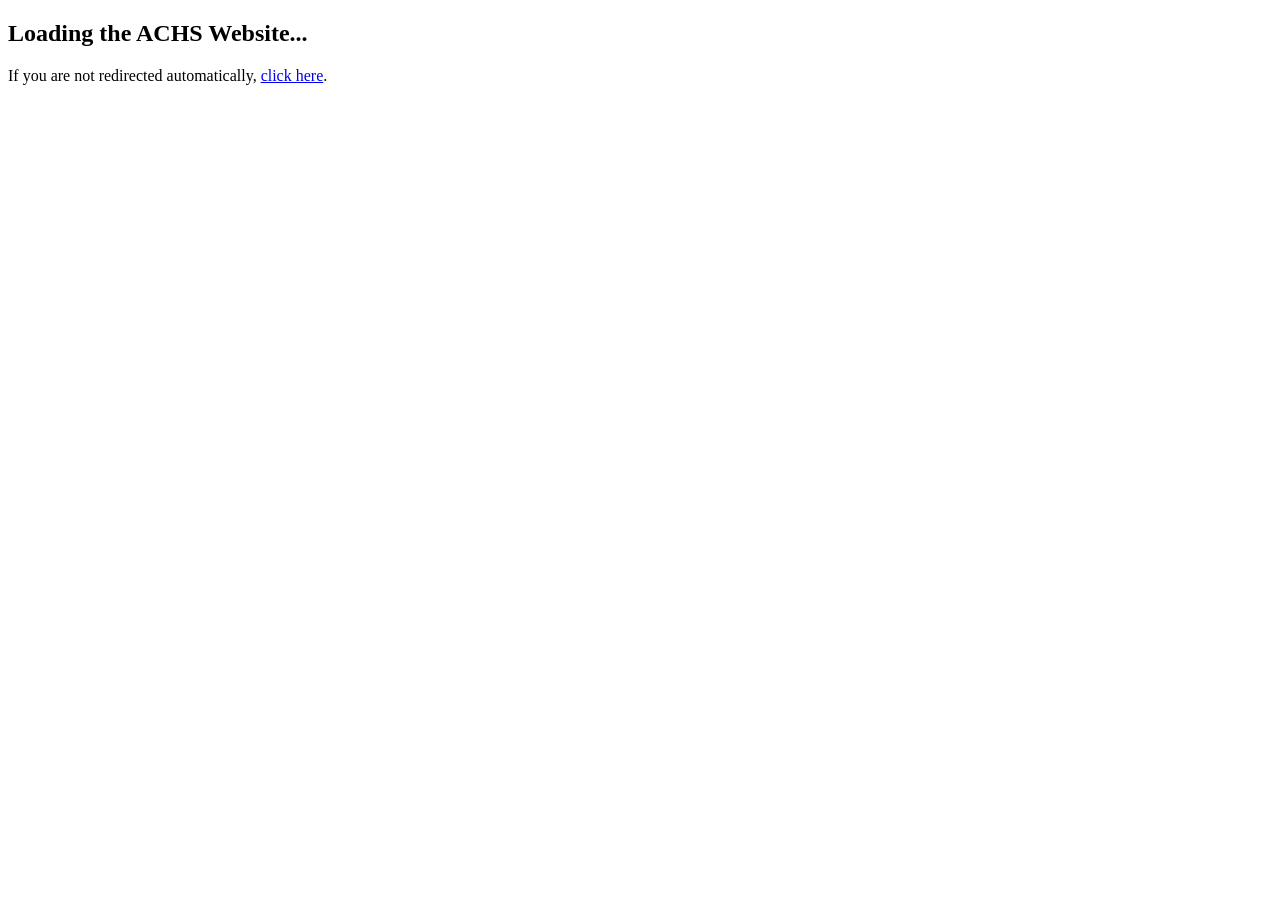
<file: Lab2/index.html>
<!DOCTYPE html>
<html lang="en">
<head>
    <meta charset="UTF-8">
    <title>Redirecting...</title>

    <!-- Automatic Redirect -->
    <meta http-equiv="refresh" content="3;url=https://achsnepal.edu.np/">

</head>
<body>
    <h2>Loading the ACHS Website...</h2>
    <p>If you are not redirected automatically, 
        <a href="https://achsnepal.edu.np/">click here</a>.
    </p>
</body>
</html>
</file>
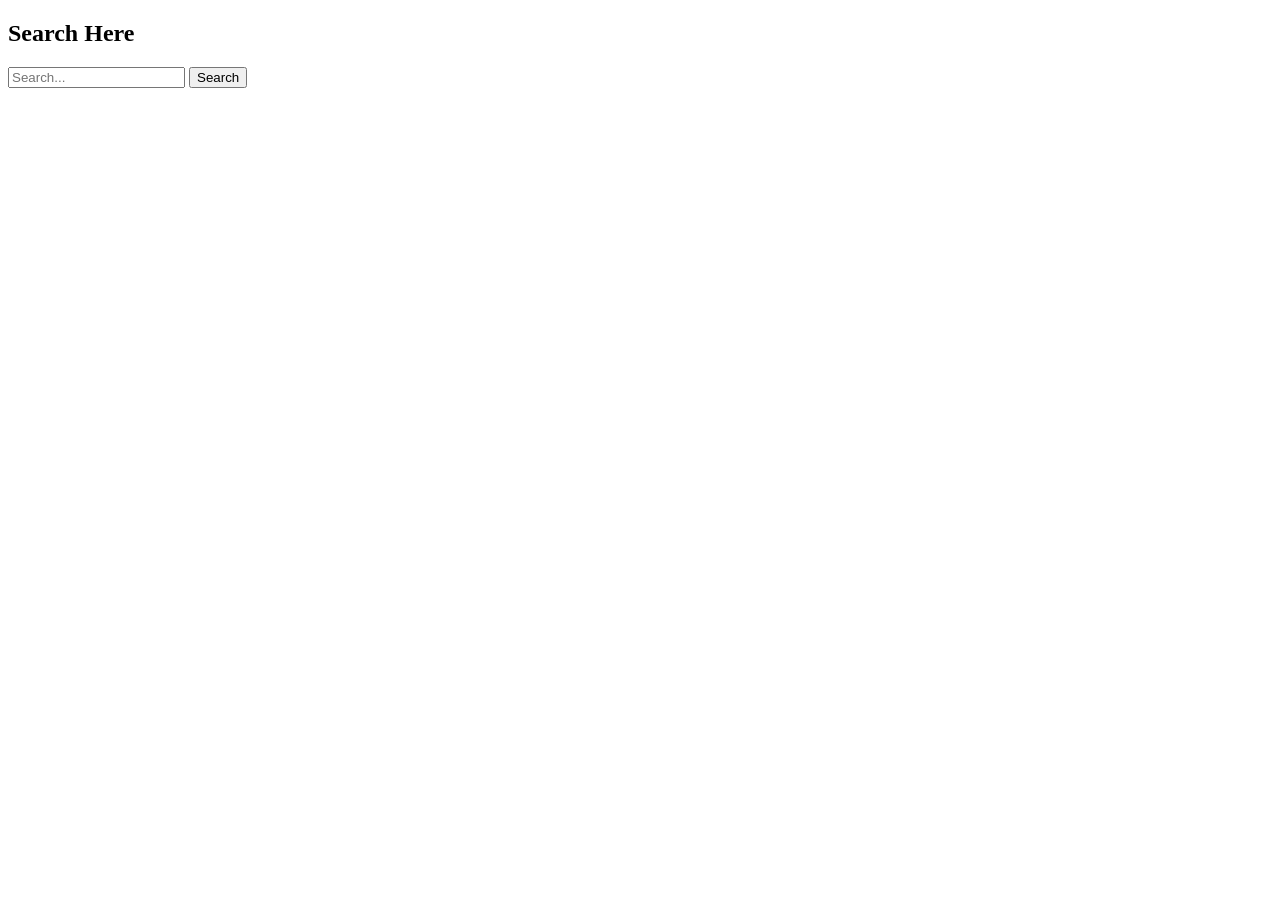
<file: lab1/GET_method.html>
<!DOCTYPE html>
<html>
<head>
    <title>Search Bar using GET</title>
</head>
<body>

    <h2>Search Here</h2>

    <form action="search.html" method="get">
        <input type="text" name="query" placeholder="Search..." required>
        <input type="submit" value="Search">
    </form>

</body>
</html>
</file>
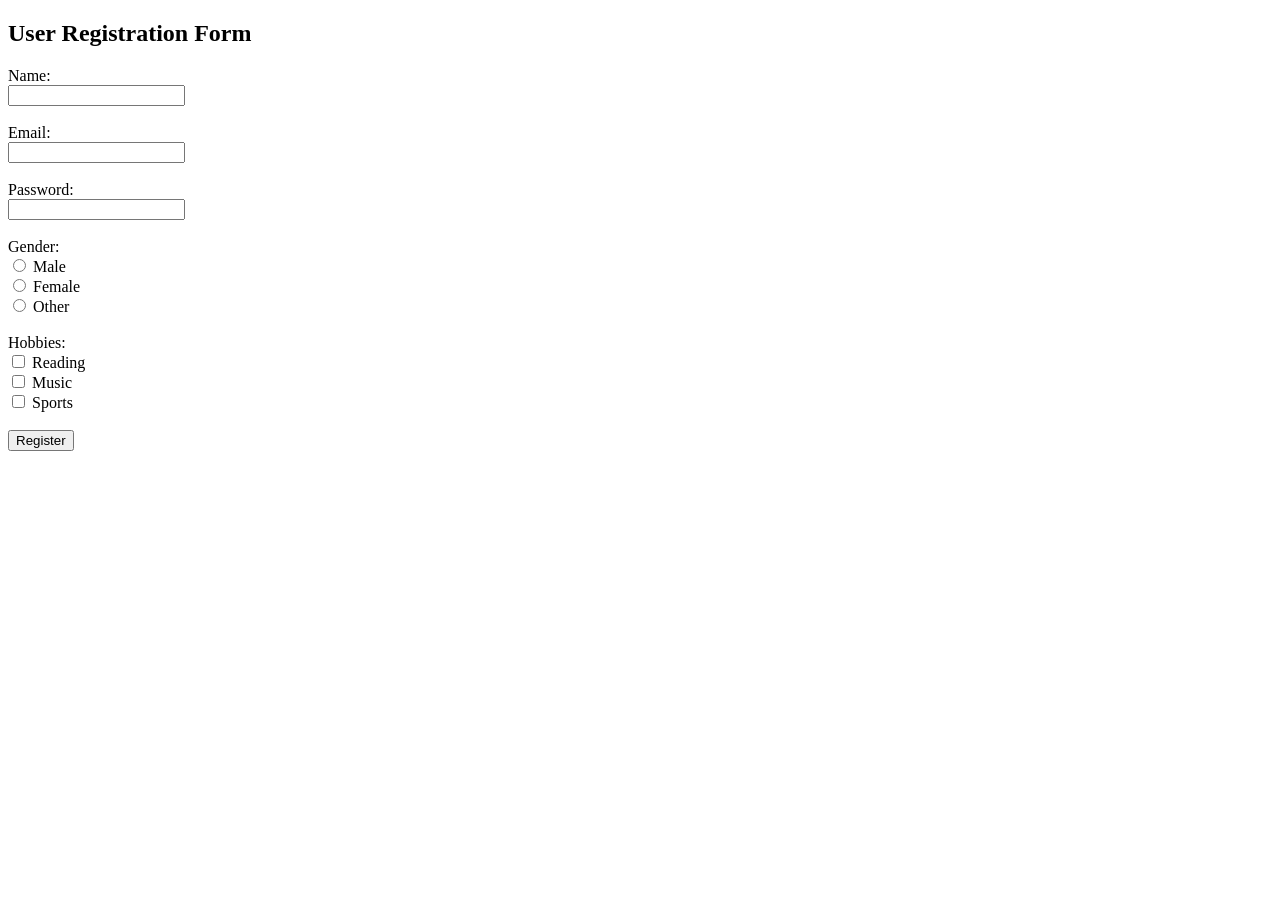
<file: lab1/regestration.html>
<!DOCTYPE html>
<html>
<head>
    <title>User Registration Form</title>
</head>
<body>

    <h2>User Registration Form</h2>

    <form action="register.php" method="post">

        <!-- Name -->
        <label>Name:</label><br>
        <input type="text" name="name" required><br><br>

        <!-- Email -->
        <label>Email:</label><br>
        <input type="email" name="email" required><br><br>

        <!-- Password -->
        <label>Password:</label><br>
        <input type="password" name="password" required><br><br>

        <!-- Gender -->
        <label>Gender:</label><br>
        <input type="radio" name="gender" value="Male"> Male<br>
        <input type="radio" name="gender" value="Female"> Female<br>
        <input type="radio" name="gender" value="Other"> Other<br><br>

        <!-- Hobbies -->
        <label>Hobbies:</label><br>
        <input type="checkbox" name="hobbies[]" value="Reading"> Reading<br>
        <input type="checkbox" name="hobbies[]" value="Music"> Music<br>
        <input type="checkbox" name="hobbies[]" value="Sports"> Sports<br><br>

        <!-- Submit Button -->
        <input type="submit" value="Register">

    </form>

</body>
</html>
</file>
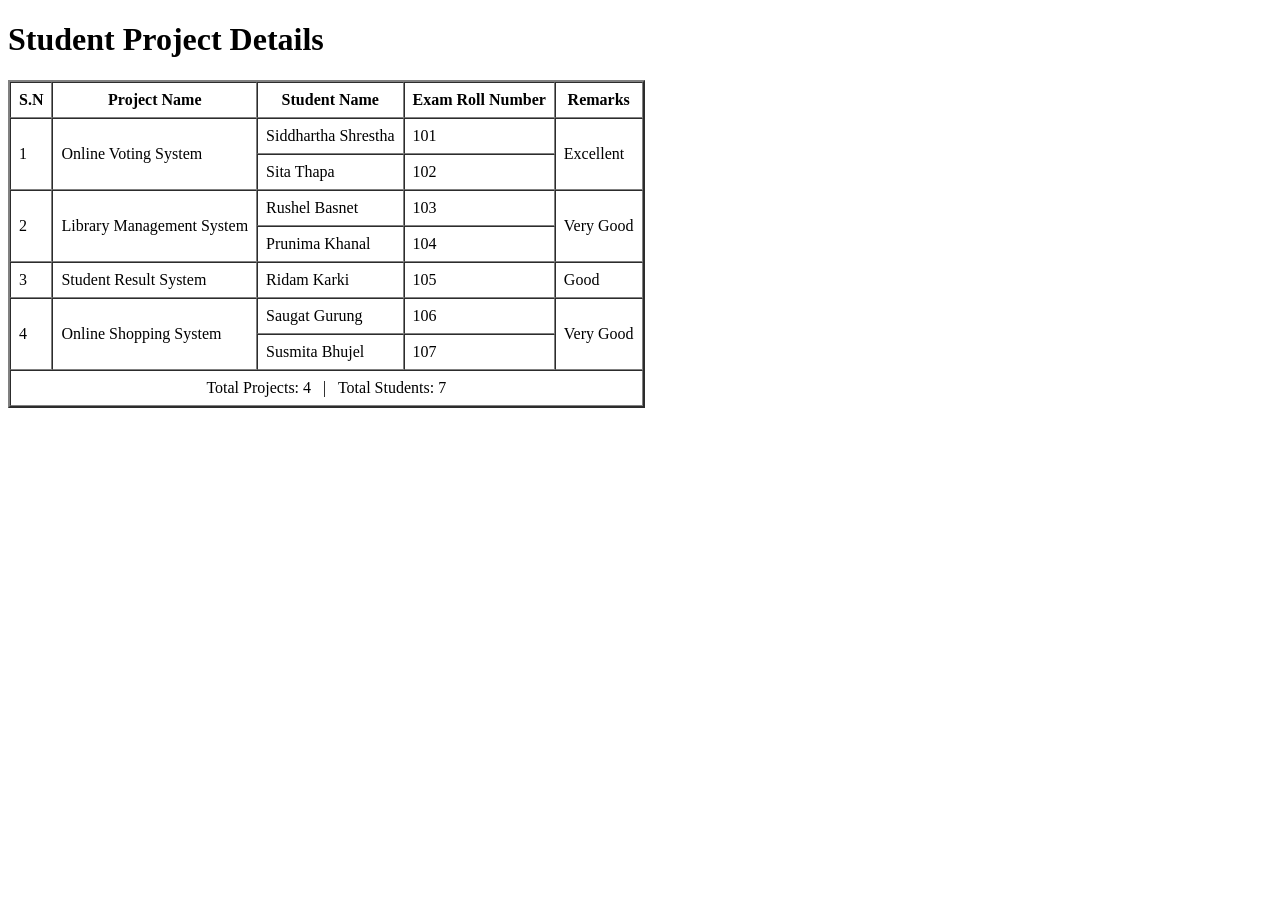
<file: lab1/simple web page.html>
<!DOCTYPE html>
<html>
<head>
    <title>Student Project Table</title>
</head>
<body>

    <h1>Student Project Details</h1>

    <table border="2" cellpadding="8" cellspacing="0">
        
        <!-- Table Header -->
        <thead>
            <tr>
                <th>S.N</th>
                <th>Project Name</th>
                <th>Student Name</th>
                <th>Exam Roll Number</th>
                <th>Remarks</th>
            </tr>
        </thead>

        <!-- Table Body -->
        <tbody>
            <tr>
                <td rowspan="2">1</td>
                <td rowspan="2">Online Voting System</td>
                <td>Siddhartha Shrestha</td>
                <td>101</td>
                <td rowspan="2">Excellent</td>
            </tr>
            <tr>
                <td>Sita Thapa</td>
                <td>102</td>
            </tr>

            <tr>
                <td rowspan="2">2</td>
                <td rowspan="2">Library Management System</td>
                <td>Rushel Basnet</td>
                <td>103</td>
                <td rowspan="2">Very Good</td>
            </tr>
            <tr>
                <td>Prunima Khanal</td>
                <td>104</td>
            </tr>

            <tr>
                <td>3</td>
                <td>Student Result System</td>
                <td>Ridam Karki</td>
                <td>105</td>
                <td>Good</td>
            </tr>

            <tr>
                <td rowspan="2">4</td>
                <td rowspan="2">Online Shopping System</td>
                <td>Saugat Gurung</td>
                <td>106</td>
                <td rowspan="2">Very Good</td>
            </tr>
            <tr>
                <td>Susmita Bhujel</td>
                <td>107</td>
            </tr>
        </tbody>

        <!-- Table Footer -->
        <tfoot>
            <tr>
                <td colspan="5" align="center">
                    Total Projects: 4 &nbsp; | &nbsp; Total Students: 7
                </td>
            </tr>
        </tfoot>

    </table>

</body>
</html>
</file>
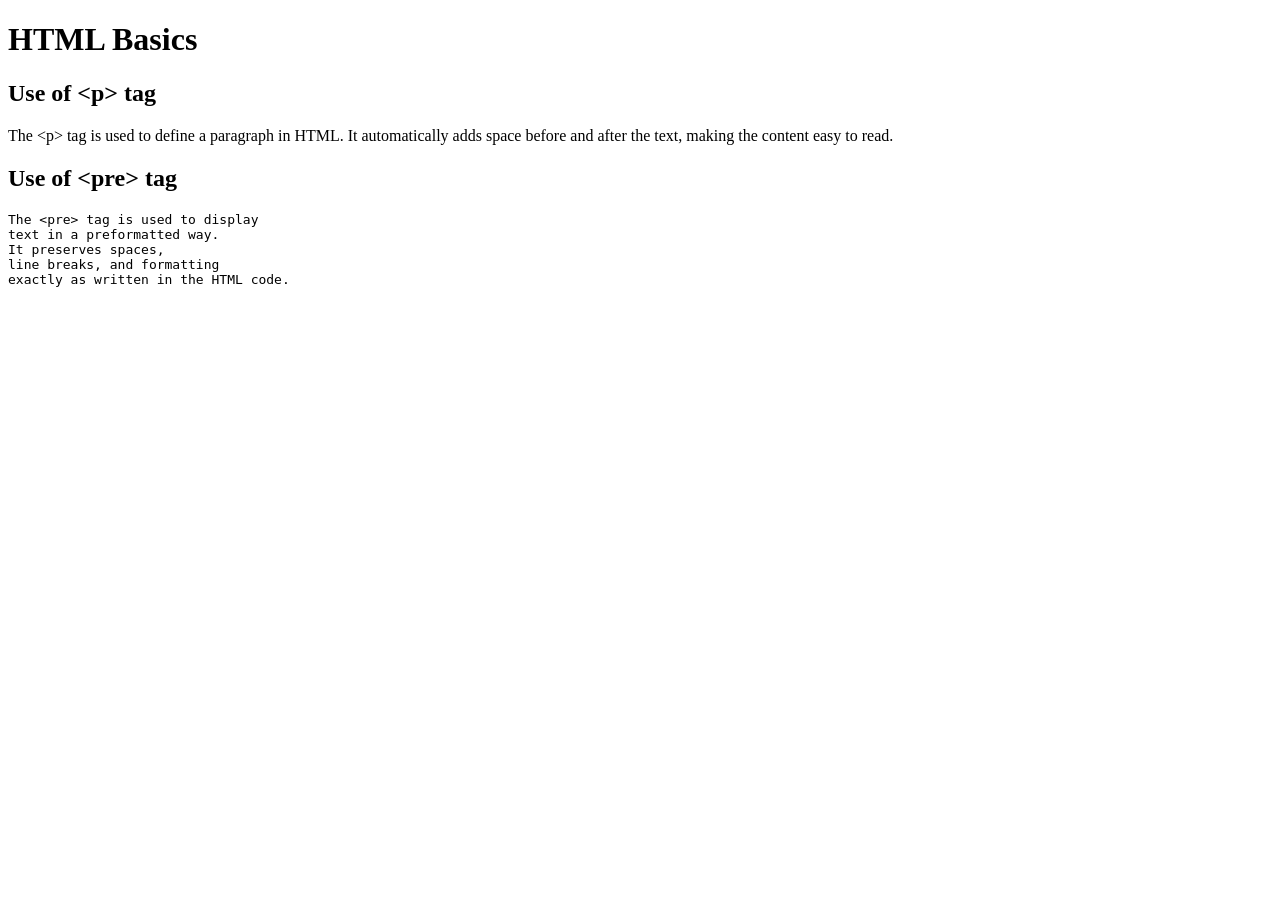
<file: lab1/simple website introduction to HTLM.html>
<!DOCTYPE html>
<html>
<head>
    <title>Introduction to HTML</title>
</head>
<body>

    <!-- Main Heading -->
    <h1>HTML Basics</h1>

    <!-- Section 1 -->
    <h2>Use of &lt;p&gt; tag</h2>
    <p>
        The &lt;p&gt; tag is used to define a paragraph in HTML. 
        It automatically adds space before and after the text, 
        making the content easy to read.
    </p>

    <!-- Section 2 -->
    <h2>Use of &lt;pre&gt; tag</h2>
    <pre>
The &lt;pre&gt; tag is used to display
text in a preformatted way.
It preserves spaces,
line breaks, and formatting
exactly as written in the HTML code.
    </pre>

</body>
</html>
</file>
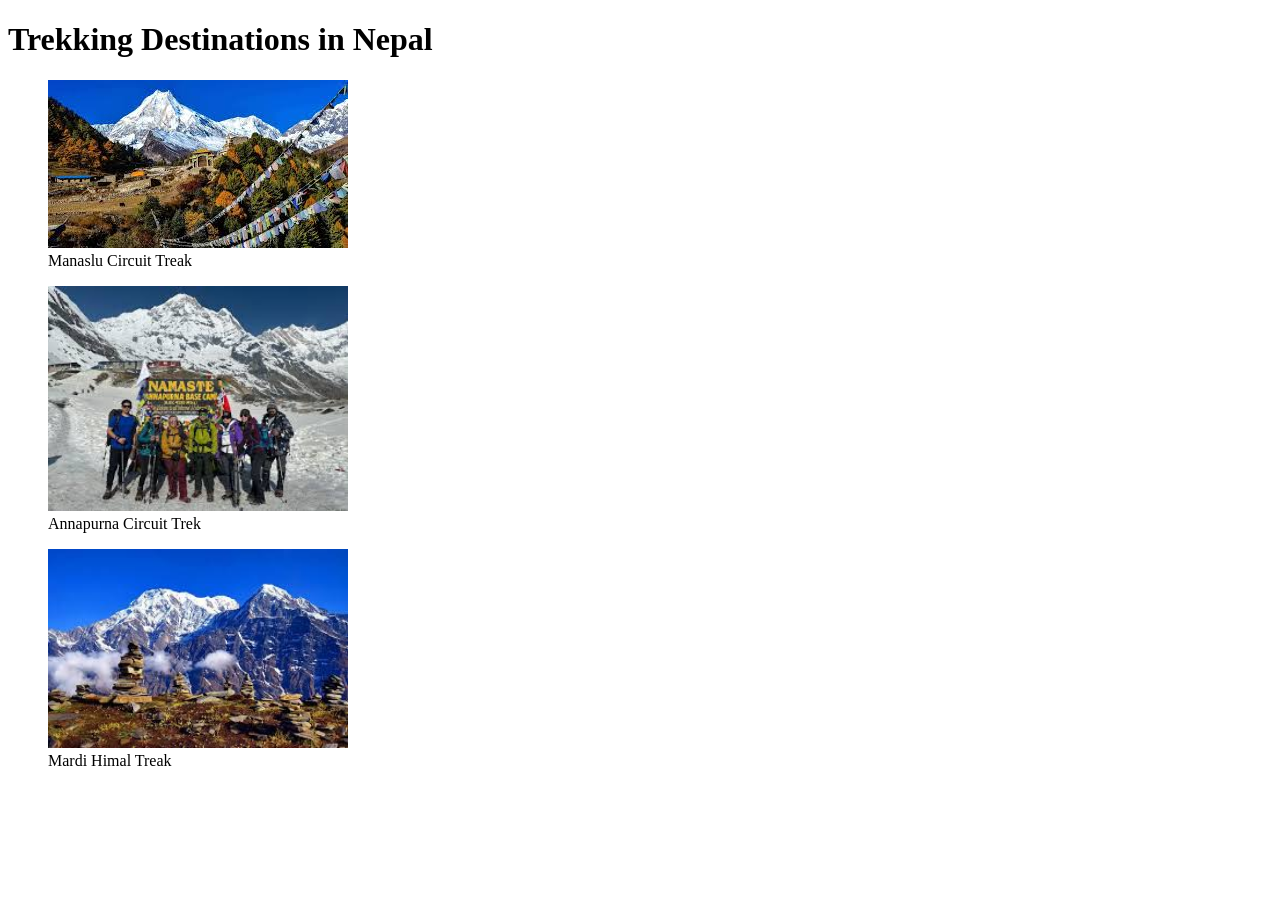
<file: lab1/Treking destination.html>
<!DOCTYPE html>
<html>
<head>
    <title>Top 3s Trekking Destinations in Nepal</title>
</head>
<body>

    <h1>Trekking Destinations in Nepal</h1>

    <figure>
        <img src="manaslu.jpg" alt="Manaslu Circuit Treak" width="300">
        <figcaption>Manaslu Circuit Treak</figcaption>
    </figure>

    <figure>
        <img src="annapurna.jpg" alt="Annapurna Circuit Trek" width="300">
        <figcaption>Annapurna Circuit Trek</figcaption>
    </figure>

    <figure>
        <img src="mardi.jpg" alt="Mardi Himal Treak" width="300">
        <figcaption>Mardi Himal Treak</figcaption>
    </figure>

</body>
</html>
</file>
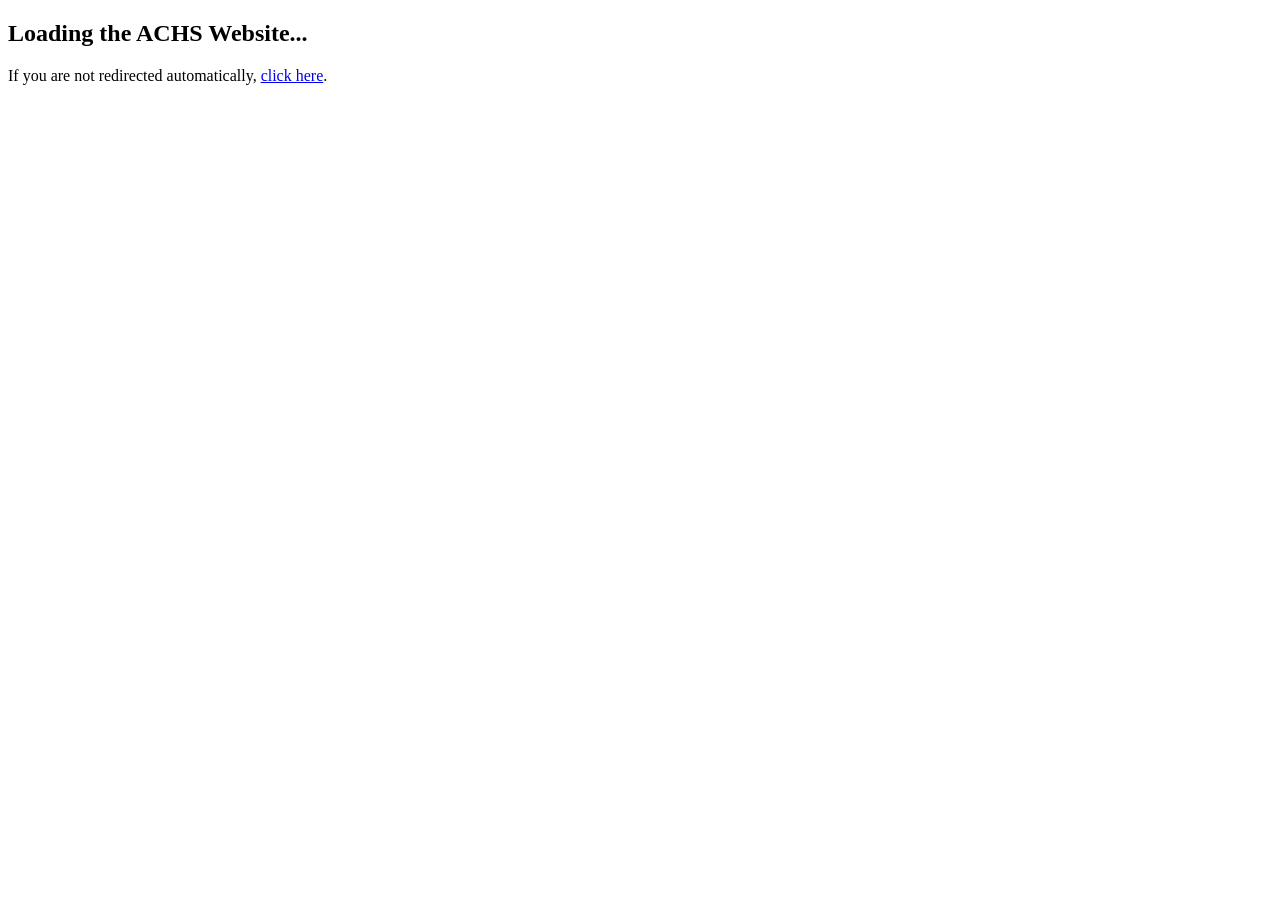
<file: Lab2/home.html>
<!DOCTYPE html>
<html lang="en">
<head>
    <meta charset="UTF-8">
    <title>Redirecting...</title>

    <!-- Automatic Redirect -->
    
    <meta http-equiv="refresh" content="2;url=https://achsnepal.edu.np/"

</head>
<body>
    <h2>Loading the ACHS Website...</h2>
    <p>If you are not redirected automatically, 
        <a href="https://achsnepal.edu.np/">click here</a>.
    </p>
</body>
</html>
</file>
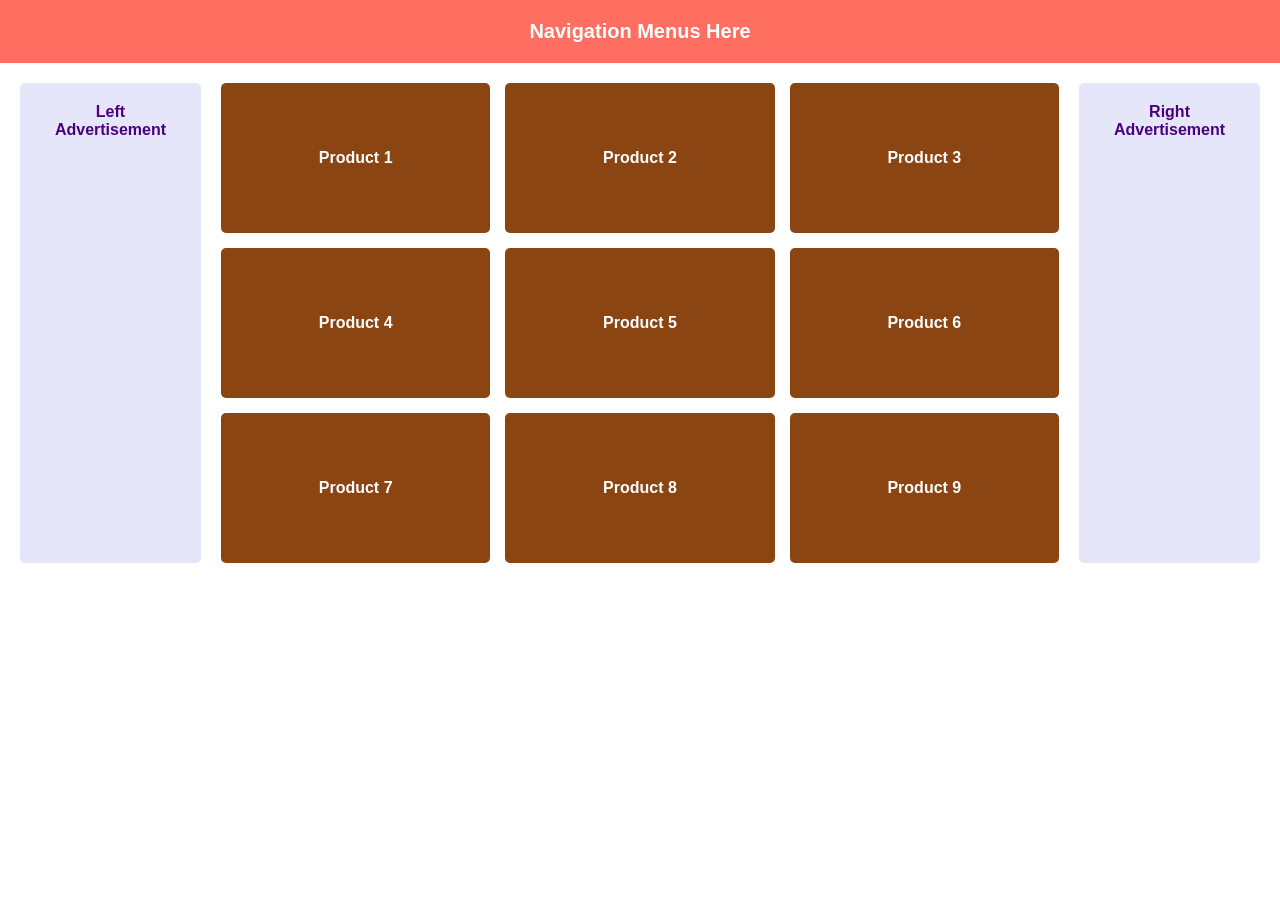
<file: lab3/qn1index.html>
<!DOCTYPE html>
<html lang="en">
<head>
    <meta charset="UTF-8">
    <title>Ecommerce Layout</title>
    <link rel="stylesheet" href="style.css">
</head>
<body>

    <!-- Navigation Bar -->
    <div class="nav">
        Navigation Menus Here
    </div>

    <!-- Main Container -->
    <div class="main-container">

        <!-- Left Advertisement -->
        <div class="ad-left">
            Left Advertisement
        </div>

        <!-- Product Display Section -->
        <div class="products">
            <div class="product">Product 1</div>
            <div class="product">Product 2</div>
            <div class="product">Product 3</div>
            <div class="product">Product 4</div>
            <div class="product">Product 5</div>
            <div class="product">Product 6</div>
            <div class="product">Product 7</div>
            <div class="product">Product 8</div>
            <div class="product">Product 9</div>
        </div>

        <!-- Right Advertisement -->
        <div class="ad-right">
            Right Advertisement
        </div>

    </div>

</body>
</html>
</file>
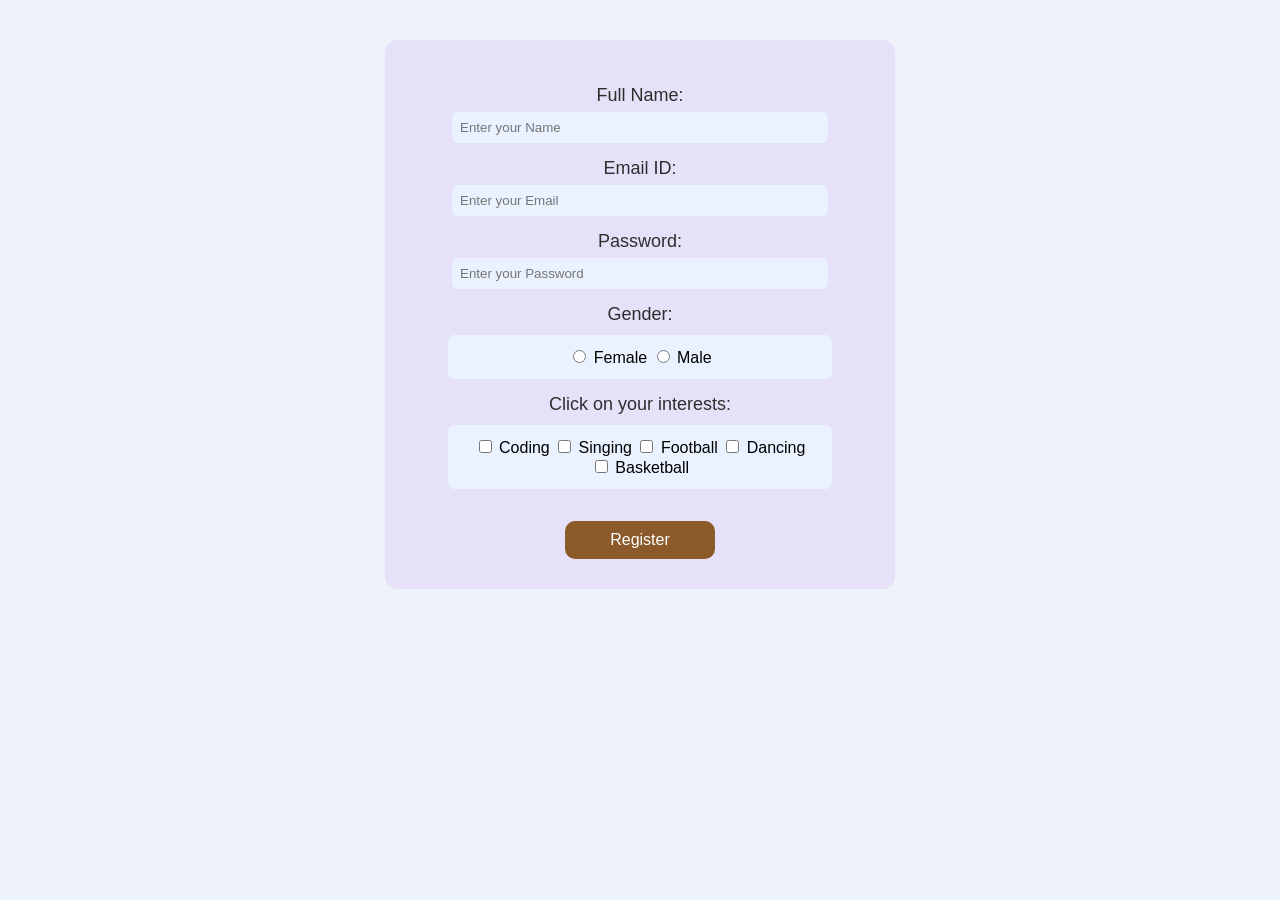
<file: lab3/qn3form.html>
<!DOCTYPE html>
<html lang="en">
<head>
    <meta charset="UTF-8">
    <title>QN3 Form</title>
    <link rel="stylesheet" href="qn3style.css">
</head>
<body>

<div class="outer-box">
    <div class="form-box">
        <form>
            <label>Full Name:</label>
            <input type="text" placeholder="Enter your Name">

            <label>Email ID:</label>
            <input type="email" placeholder="Enter your Email">

            <label>Password:</label>
            <input type="password" placeholder="Enter your Password">

            <label>Gender:</label>
            <div class="gender-box">
                <input type="radio" name="gender"> Female
                <input type="radio" name="gender"> Male
            </div>

            <label>Click on your interests:</label>
            <div class="interest-box">
                <input type="checkbox"> Coding
                <input type="checkbox"> Singing
                <input type="checkbox"> Football
                <input type="checkbox"> Dancing <br>
                <input type="checkbox"> Basketball
            </div>

            <button type="submit">Register</button>
        </form>
    </div>
</div>

</body>
</html>
</file>
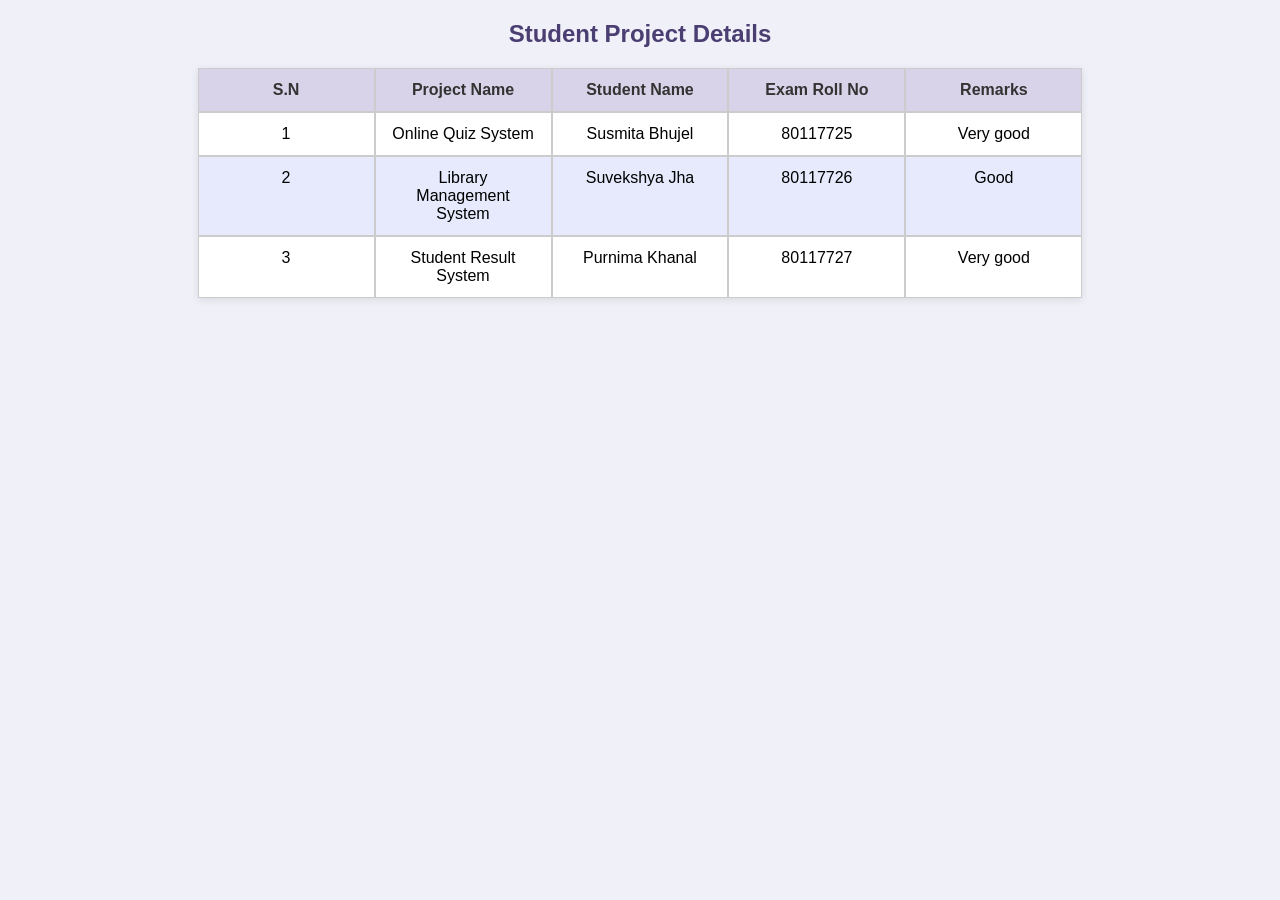
<file: lab3/table.html>
<!DOCTYPE html>
<html>
<head>
    <title>Student Project Details</title>
    <style>
        body {
            font-family: Arial, sans-serif;
            background-color: #f0f0f8;
            text-align: center;
        }
        h2 {
            color: #4b3e72;
        }
        .table {
            width: 70%;
            margin: 20px auto;
            border-collapse: collapse;
            box-shadow: 0 2px 8px rgba(0,0,0,0.1);
        }
        .row {
            display: flex;
        }
        .header, .cell {
            flex: 1;
            padding: 12px 15px;
            border: 1px solid #ccc;
        }
        .header {
            background-color: #d8d3e8;
            color: #333;
            font-weight: bold;
        }
        .row:nth-child(odd) .cell {
            background-color: #e6eafc; /* rows 1 and 3 same color */
        }
        .row:nth-child(even) .cell {
            background-color: #ffffff; /* row 2 different color */
        }
    </style>
</head>
<body>
    <h2>Student Project Details</h2>

    <div class="table">
        <!-- Header Row -->
        <div class="row">
            <div class="header">S.N</div>
            <div class="header">Project Name</div>
            <div class="header">Student Name</div>
            <div class="header">Exam Roll No</div>
            <div class="header">Remarks</div>
        </div>

        <!-- Data Rows -->
        <div class="row">
            <div class="cell">1</div>
            <div class="cell">Online Quiz System</div>
            <div class="cell">Susmita Bhujel</div>
            <div class="cell">80117725</div>
            <div class="cell">Very good</div>
        </div>

        <div class="row">
            <div class="cell">2</div>
            <div class="cell">Library Management System</div>
            <div class="cell">Suvekshya Jha</div>
            <div class="cell">80117726</div>
            <div class="cell">Good</div>
        </div>

        <div class="row">
            <div class="cell">3</div>
            <div class="cell">Student Result System</div>
            <div class="cell">Purnima Khanal</div>
            <div class="cell">80117727</div>
            <div class="cell">Very good</div>
        </div>
    </div>

</body>
</html>
</file>
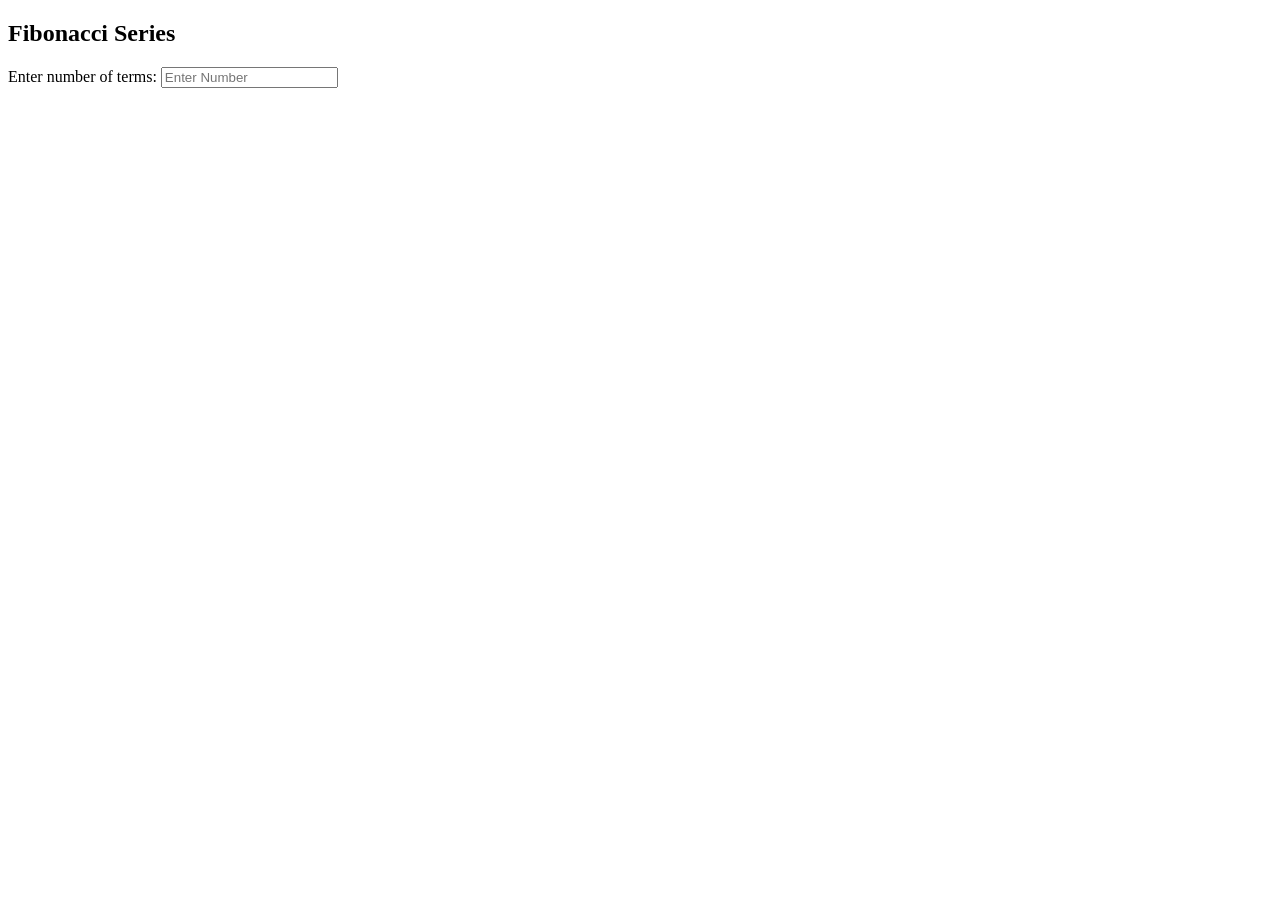
<file: lab5/Qn1fibonacci.html>
<!DOCTYPE html>
<html>
<head>
    <title>Fibonacci using Arrow Function</title>
</head>
<body>

    <h2>Fibonacci Series</h2>

    <label>Enter number of terms:</label>
    <input type="number" id="num" placeholder="Enter Number" onkeydown="handleEnter(event)">

    <p id="output"></p>

    <!-- Link external JS -->
    <script src="qn1fibonacci.js"></script>

</body>
</html>
</file>
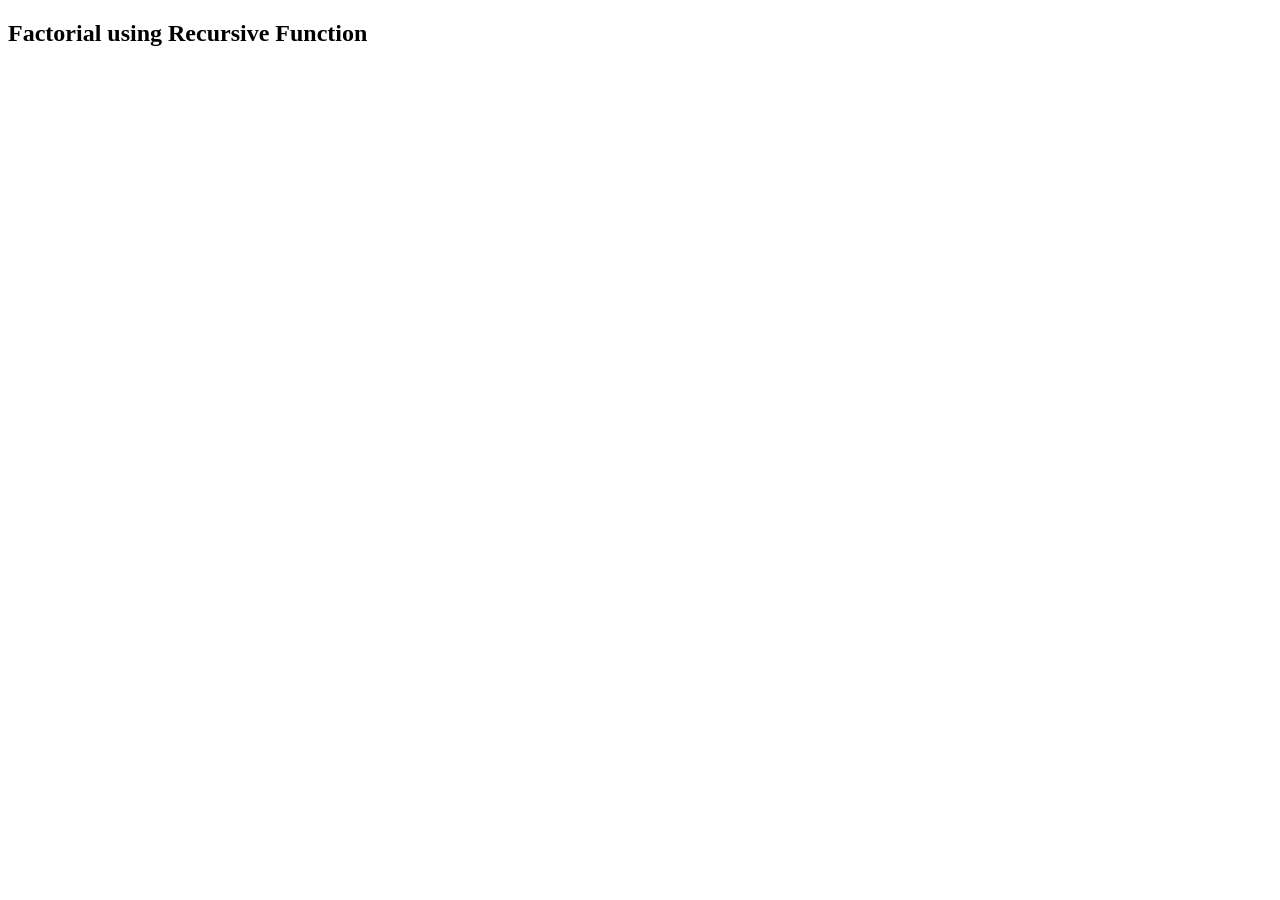
<file: lab5/qn2factorial.html>
<!DOCTYPE html>
<html>
<head>
    <title>Factorial using Recursion</title>
</head>
<body>

<h2>Factorial using Recursive Function</h2>

<script>
    // Recursive function to calculate factorial
    function factorial(n) {
        if (n === 0 || n === 1) {
            return 1; // base case
        } else {
            return n * factorial(n - 1); // recursive call
        }
    }

    // Prompt user for input
    let num = parseInt(prompt("Enter a number:"));

    if (num < 0) {
        alert("Factorial is not defined for negative numbers.");
    } else {
        let result = factorial(num);
        document.write("Factorial of " + num + " is: " + result);
    }
</script>

</body>
</html>
</file>
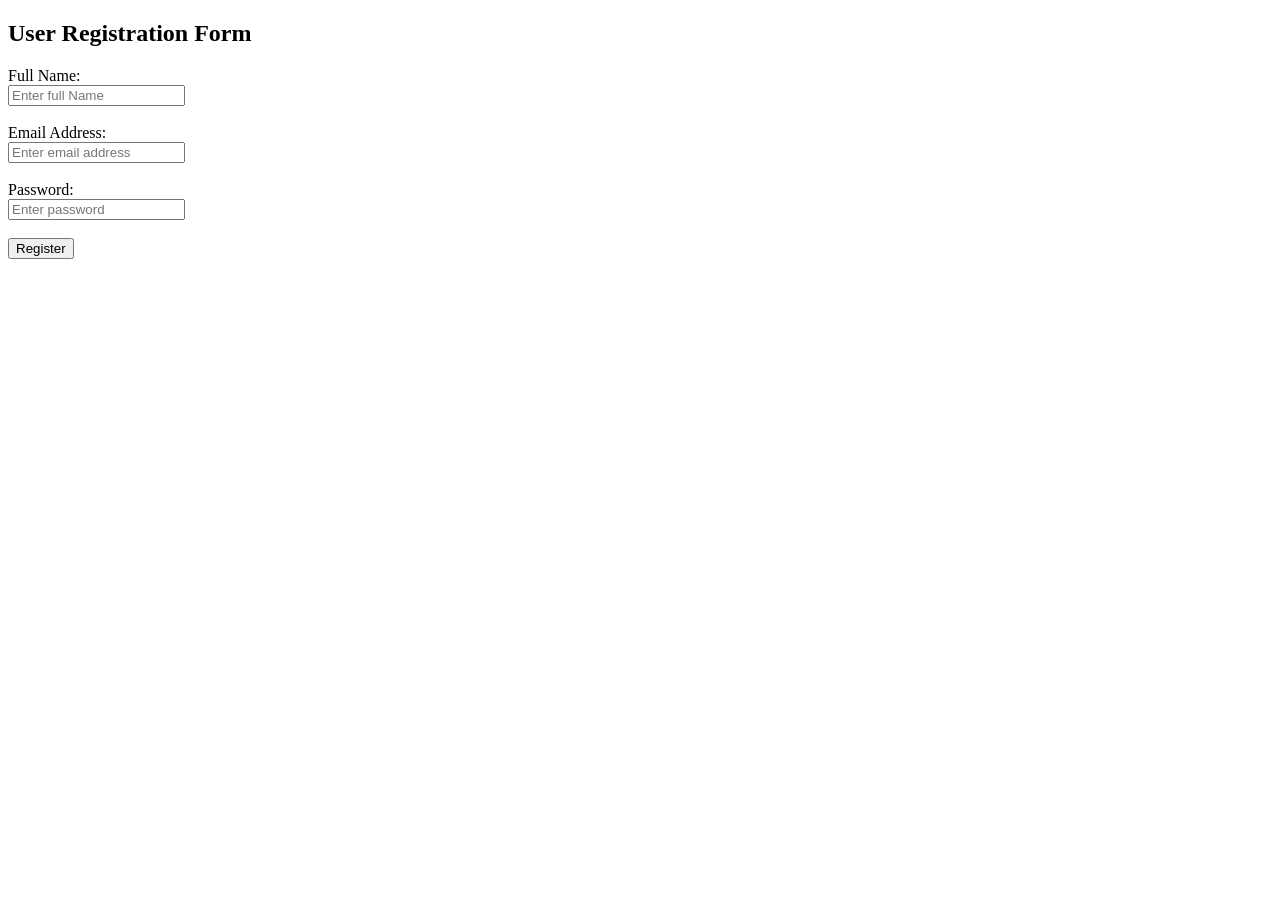
<file: lab5/qn3form.html>
<!DOCTYPE html>
<html>
<head>
    <title>User Registration Form</title>
</head>
<body>

<h2>User Registration Form</h2>

<form onsubmit="return validateForm()">

    Full Name: <br>
    <input type="text" id="name" placeholder="Enter full Name"><br><br>

    Email Address: <br>
    <input type="text" id="email" placeholder="Enter email address"><br><br>

    Password: <br>
    <input type="password" id="password" placeholder="Enter password"><br><br>

    <input type="submit" value="Register">

</form>

<script src="Qn3form.js"></script>

</body>
</html>
</file>
<file: lab3/style.css>
/* Reset default styles */
* {
    box-sizing: border-box;
    margin: 0;
    padding: 0;
    font-family: Arial, sans-serif;
}

/* Navigation Bar */
.nav {
    width: 100%;
    padding: 20px;
    text-align: center;
    background-color: #ff6f61; /* Keep nav color same */
    color: white;
    font-weight: bold;
    font-size: 20px;
    margin-bottom: 20px;
}

/* Main container using flexbox */
.main-container {
    display: flex; /* ensures left ad, products, right ad side by side */
    justify-content: space-between;
    gap: 20px; /* space between columns */
    padding: 0 20px;
}

/* Advertisement sections */
.ad-left, .ad-right {
    width: 15%; /* 15% width for ads */
    background-color: #E6E6FA; /* Lavender color */
    color: #4B0082; /* Darker text for contrast */
    padding: 20px;
    text-align: center;
    border-radius: 5px;
    font-weight: bold;
}

/* Products section */
.products {
    width: 70%; /* 70% width for center products */
    display: grid;
    grid-template-columns: repeat(3, 1fr); /* 3 columns */
    gap: 15px;
}

/* Product boxes */
.product {
    background-color: #8B4513; /* Brown color */
    color: white;
    height: 150px;
    display: flex;
    align-items: center;
    justify-content: center;
    border-radius: 5px;
    font-weight: bold;
    transition: transform 0.3s, background-color 0.3s;
    cursor: pointer;
}

/* Hover effect */
.product:hover {
    background-color: #A0522D; /* Slightly lighter brown on hover */
    transform: translateY(-5px);
}

/* Responsive */
@media screen and (max-width: 900px) {
    .main-container {
        flex-direction: column;
        padding: 10px;
    }

    .ad-left, .ad-right, .products {
        width: 100%;
    }

    .products {
        grid-template-columns: repeat(2, 1fr);
    }
}

@media screen and (max-width: 600px) {
    .products {
        grid-template-columns: 1fr;
    }
}
</file>
<file: lab3/qn3style.css>
body {
    background-color: #eef3fb;   /* cool light blue */
    font-family: Arial, sans-serif;
}

.outer-box {
    width: 450px;
    margin: 40px auto;
    background-color: #e6e0f8;   /* lavender professional */
    padding: 30px;
    border-radius: 12px;
}

.form-box {
    text-align: center;
    color: #2e2e2e;   /* dark text for professionalism */
}

label {
    display: block;
    margin-top: 15px;
    font-size: 18px;
}

input[type="text"],
input[type="email"],
input[type="password"] {
    width: 80%;
    padding: 8px;
    margin-top: 6px;
    border-radius: 6px;
    border: none;
    background-color: #eaf2ff;  /* cool instead of white */
}

.gender-box,
.interest-box {
    background-color: #eaf2ff;  /* cool light blue */
    color: #000;
    padding: 12px;
    margin: 10px auto;
    width: 80%;
    border-radius: 6px;
}

button {
    margin-top: 22px;
    padding: 10px 45px;
    background-color: #8b5a2b;  /* brown register */
    color: white;
    border: none;
    border-radius: 10px;
    font-size: 16px;
    cursor: pointer;
}

button:hover {
    background-color: #6f451f;
}
</file>
